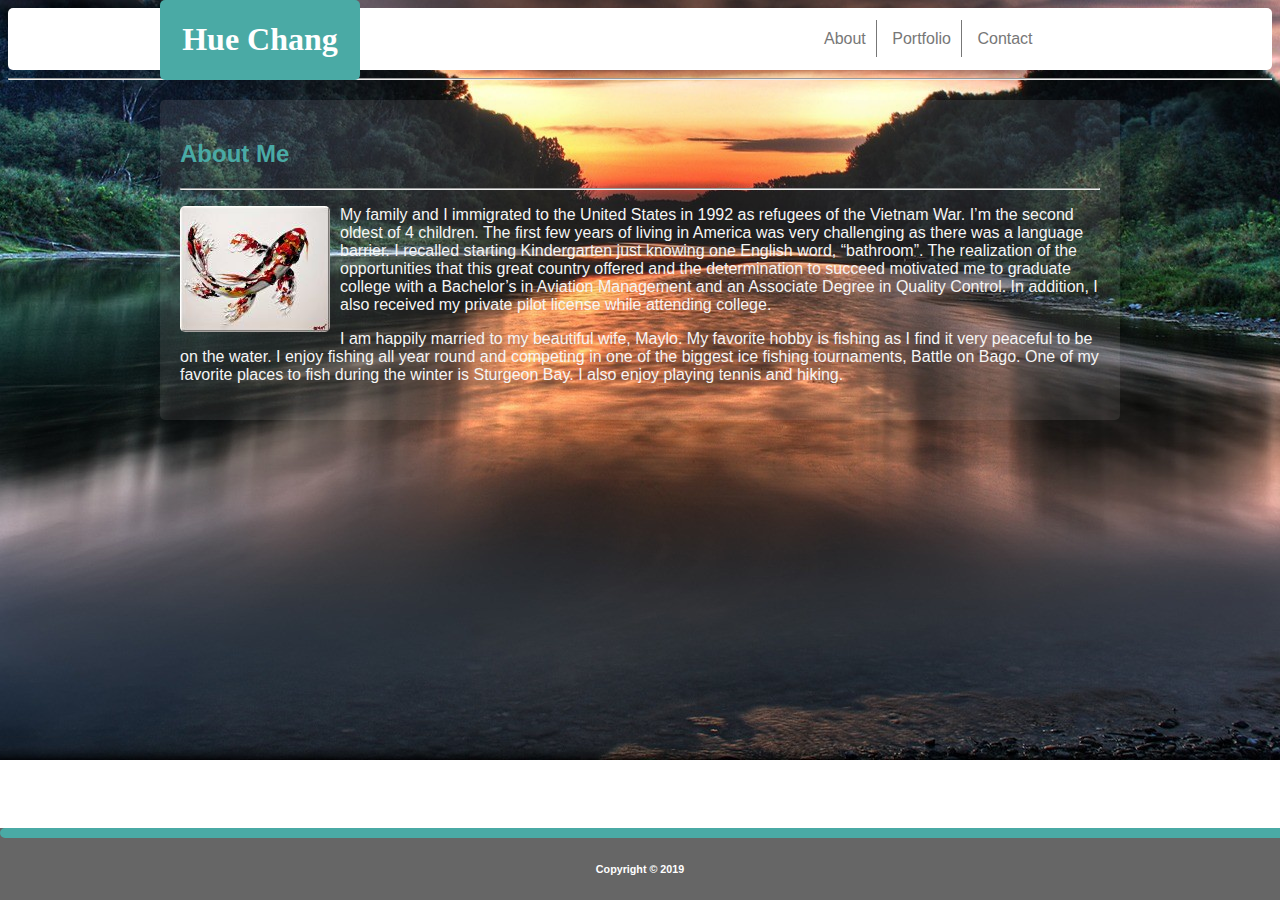
<file: index.html>
<!DOCTYPE html>
<html lang="en-us">
    <head>
        <meta charset="UTF-8">
        <title>Hue's Portfolio</title>
        <link rel="stylesheet" type="text/css" href="./assets/css/style.css">

    </head>

    <body>
    
        <header><h1>Hue Chang</h1></header>
        <nav>
            <ul>

                <li class="ver"><a class="top" href="index.html">About</a></li>
                <li class="ver"><a class="top" href="portfolio.html">Portfolio</a></li>
                <li><a class="top" href="contact.html">Contact</a></li>
            </ul>    
            
        </nav>

        <hr>

        <Section>
           
           
            <h2>About Me</h2>
           
            <hr>


            <p> <img class="Koi" src="./assets/images/Koi.jpg" alt="Koi Picture"> My family and I immigrated to the United States in 1992 as refugees of the Vietnam War.  I’m the second oldest of 4 children.  The first few years of living in America was very challenging as there was a language barrier.  I recalled starting Kindergarten just knowing one English word, “bathroom”.  The realization of the opportunities that this great country offered and the determination to succeed motivated me to graduate college with a Bachelor’s in Aviation Management and an Associate Degree in Quality Control.  In addition, I also received my private pilot license while attending college. </p> 
           
            <p>I am happily married to my beautiful wife, Maylo.  My favorite hobby is fishing as I find it very peaceful to be on the water.  I enjoy fishing all year round and competing in one of the biggest ice fishing tournaments, Battle on Bago.   One of my favorite places to fish during the winter is Sturgeon Bay.  I also enjoy playing tennis and hiking. </p>
             
        
        </Section>

        <footer>
            <div class="bottom-line"></div>
            <h6>Copyright &copy; 2019</h6>
        </footer>
        

    </body>    

</html>
</file>
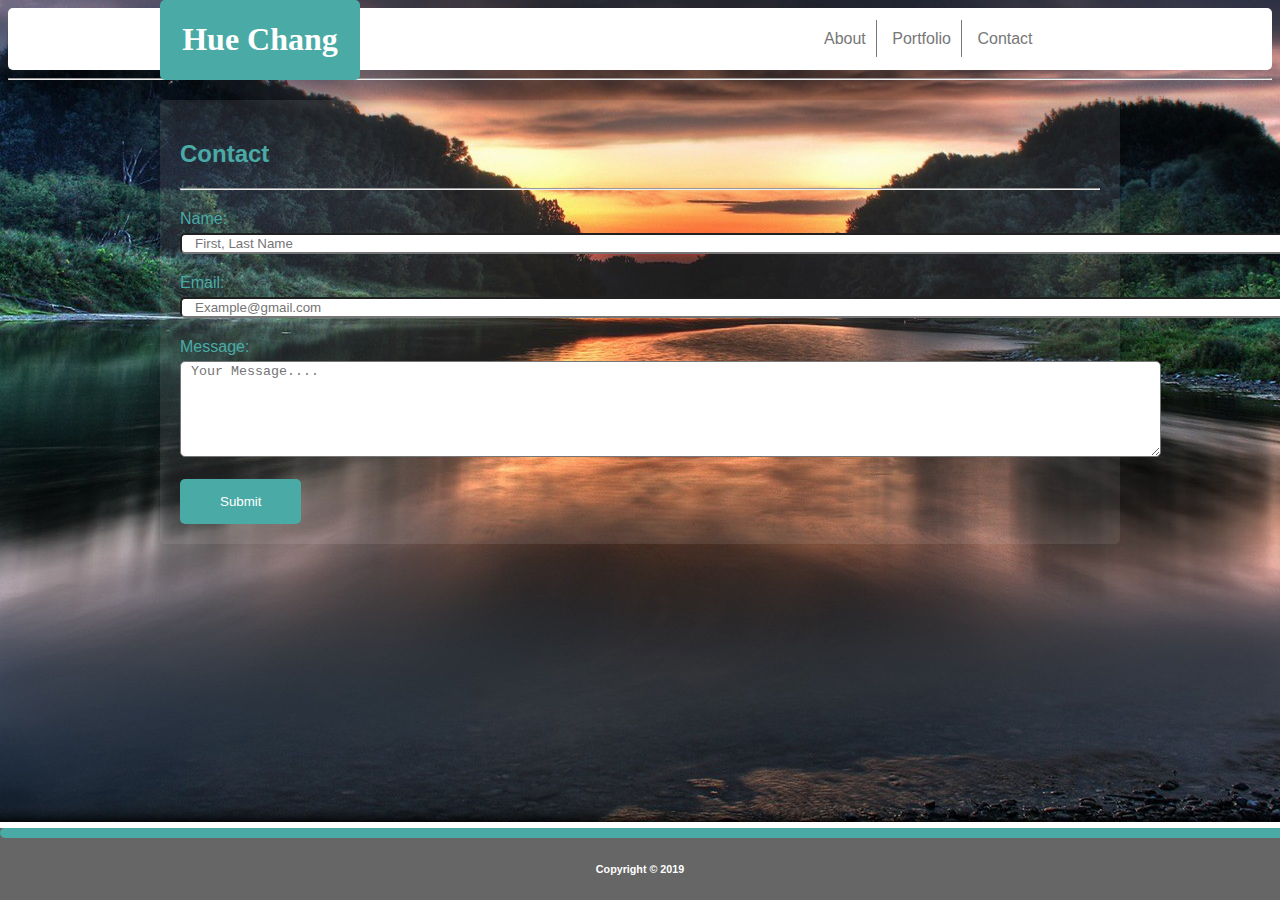
<file: contact.html>
<!DOCTYPE html>
<html lang="en">
    <head>
        <meta charset="UTF-8">
        <title>Contact</title>
        <link rel="stylesheet" type="text/css" href="./assets/css/style.css">
        <link rel="stylesheet" type="text/css" href="./assets/css/contact.css">
    </head>

    <body>
        <header><h1>Hue Chang</h1></header>
        <nav>
            <ul>
    
                <li class="ver"><a href="index.html">About</a></li>
                <li class="ver"><a href="portfolio.html">Portfolio</a></li>
                <li><a href="contact.html">Contact</a></li>
            </ul>
        </nav>
    
        <hr>
    
        <Section>
            <h2>Contact</h2>
            <hr>
            
            <form>
                <div class="title">Name:</div>
                <div class="name"><input type="text" name="name" placeholder="   First, Last Name" size="135"><br>
                </div>

                <div class="title">Email:</div>
                <div class="name"><input type="email" name="email" placeholder="   Example@gmail.com" size="135"><br>
                </div>

                <div class="title"> Message:</div>
                <textarea name="Message" rows="6" cols="120" placeholder=" Your Message...."></textarea><br><br>
                
               <input type="submit" class="button" value="Submit">


            </form>
            
        </Section>
    
    
        <footer>
            <div class="bottom-line"></div>
            <h6>Copyright &copy; 2019</h6>
        </footer>
    

    </body>
</html>
</file>
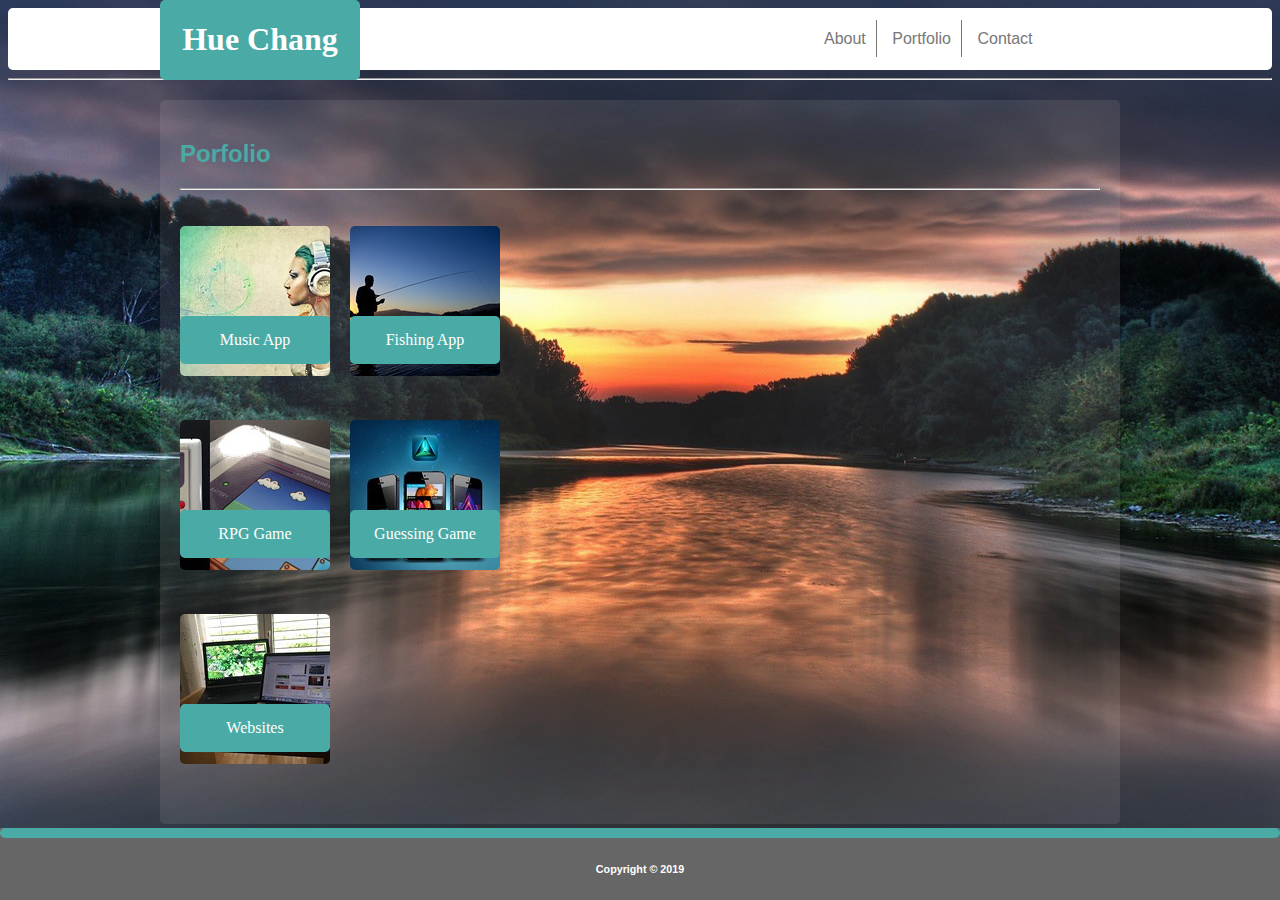
<file: portfolio.html>
<!DOCTYPE html>
<html lang="en">
    <head>
        <meta charset="UTF-8">
        <title>Portfolio</title>
        <link rel="stylesheet" type="text/css" href="./assets/css/style.css">
        <link rel="stylesheet" type="text/css" href="./assets/css/portfolio.css">
    </head>
    <body>
        <header><h1>Hue Chang</h1></header>
        <nav>
            <ul>

                <li class="ver"><a href="index.html">About</a></li>
                <li class="ver"><a href="portfolio.html">Portfolio</a></li>
                <li><a href="contact.html">Contact</a></li>
            </ul>
            
        </nav>

        <hr>

        <Section>
            <h2>Porfolio</h2>
            <hr>

            <ul>
                <div class="descr"><a href="#">Music App</a></div>
                <li><img class="image1" src="./assets/images/musicapp.jpg" alt="Music App"></li>
                
                <div class="type"><a href="#">Fishing App</a></div>
                <li><img class="image2" src="./assets/images/fishingapp.jpg" alt="Fishing App"></li>
               
                <div class="descr"><a href="#">RPG Game</a></div>
                <li><img class="image3" src="./assets/images/RPG.jpg" alt="RPG Game"></li>
                
                <div class="type"><a href="#">Guessing Game</a></div>
                <li><img class="image4" src="./assets/images/GuessingGame.jpg" alt="Guessing Game"></li>
                
                <div class="descr"><a href="#">Websites</a></div>
                <li><img class="image5" src="./assets/images/websites.jpg" alt="Websites"></li>

            </ul>

            
            
        </Section>

        <footer>
            <div class="bottom-line"></div>
            <h6>Copyright &copy; 2019</h6>
        </footer>

        
    </body>
</html>
</file>
<file: assets/css/style.css>
body {
    background-image: url(../images/background.jpg);
    background-repeat: no-repeat;
    background-position: center;
}

@keyframes example {
    from { background-color: #4aaaa5;}
    to { background-color: rgb(6, 86, 110);}
}

header {
    margin: 0;
    color: white;
    background: #4aaaa5;
    border-radius: 5px;
    font-family: Georgia, 'Times New Roman', Times, serif;
    text-align: center;
    width: 200px;
    position: absolute;
    left: 160px;
    top: 0px;
    z-index: 1;
    animation: example 5s ease-in-out 0s 3 alternate;
    
}

nav {
    color: #777777;
    background-color: #ffffff;
    border-color: #cccccc;
    border-radius: 5px;
    font-family: Arial, Helvetica, sans-serif;
    position: relative;
    padding: 6px;
    box-sizing: border-box;

}


a:link {
    color: #777;
    text-decoration:  none;

}

a:visited {
    color: #777;
    text-decoration: none;
}

a:hover {
    color: #4aaaa5;
    text-decoration: none;
    background-color: black;
}    

nav ul {
    margin-left: 800px;
    padding: 0;
}

nav li {
    display: inline;
    margin-right: 1px;
    padding: 10px;
}

.Koi {
    float: left;
    margin-right: 10px;
    margin-bottom: 10px;
    border-radius: 5px;
}

.ver {
    border-right: 1px solid #777;
}


section {
    /* changed font color, background-color, and eliminated border for a cleaner look 
    color: #777777;
    background-color: #ffffff; 
    border: 2px solid #dddddd;
    border-color: #dddddd;*/
    color: whitesmoke;
    background: rgba(233, 229, 229, 0.1);
    border-radius: 5px;
    font-family: Arial, Helvetica, sans-serif;
    width: 960px;
    margin: auto;
    padding: 20px;
    box-sizing: border-box;
    margin-top: 20px;
    margin-bottom: 20px;

    
}


section h2 {
    color: #4aaaa5;

}

.bottom-line {
   border: 5px  #4aaaa5 solid;
   border-radius: 5px;
   width: 100%;
}

footer {
    color: white;
    background-color: #666666;
    font-family: Arial, Helvetica, sans-serif;
    text-align: center;
    position: fixed;
    width: 100%;
    bottom: 0;
    left: 0;
    z-index: 2;
   
}
</file>
<file: assets/css/contact.css>
.title {
    color: #4aaaa5;
    margin-top: 20px;
    margin-bottom: 5px;
   
}

input[type="text"], input[type="email"], textarea {
    
    border-radius: 5px;   
   
}

.name {
    margin-bottom: 20px;
    border-radius: 5px;

}

.button {
    background-color: #4aaaa5;
    border: none;
    cursor: pointer;
    color: white;
    text-align: center;
    padding: 15px 40px;
    border-radius: 5px;
    
}

input[type="submit"]:hover {
    background: green;
}
</file>
<file: assets/css/portfolio.css>
* {
    box-sizing: border-box;
  
}

ul {
    list-style-type: none;

}

.image1 {
    float: left;
    border-radius: 5px;
    margin-left: -40px;
    margin-right: 20px;
    margin-top: 20px;
    margin-bottom: 20px;
    position: relative;
}


.descr {
    border-radius: 5px;
    margin-top: 110px;
    margin-left: -40px;
    z-index: 1;
    position: absolute;
    color: white;
    background: #4aaaa5;
    font-family: Georgia, 'Times New Roman', Times, serif;
    text-align: center;
    width: 150px;
    padding: 15px

    
}

.image2 {
    border-radius: 5px;
    margin-right: 20px;
    margin-top: 20px;
    margin-bottom: 20px;
    position: relative;
}
 
 .type {
    border-radius: 5px;
    margin-top: 110px;
    margin-left: 130px;
    z-index: 1;
    position: absolute;
    color: white;
    background: #4aaaa5;
    font-family: Georgia, 'Times New Roman', Times, serif;
    text-align: center;
    width: 150px;
    padding: 15px

 }

.image3 {
    border-radius: 5px;
    margin-left: -40px;
    margin-right: 20px;
    margin-top: 20px;
    margin-bottom: 20px;
    float: left;
}


.image4 {
    border-radius: 5px;
    margin-right: 20px;
    margin-top: 20px;
    margin-bottom: 20px;
}

.image5 {
    border-radius: 5px;
    margin-left: -40px;
    margin-right: 20px;
    margin-top: 20px;
    margin-bottom: 20px;
}

.descr a:link {
    color: white;
    text-decoration:  none;

}

.descr a:visited {
    color: white;
    text-decoration: none;
}

.descr a:hover {
    color: black;
    text-decoration: none;
    background-color: white;
}    

.type a:link {
    color: white;
    text-decoration:  none;

}

.type a:visited {
    color: white;
    text-decoration: none;
}

.type a:hover {
    color: black;
    text-decoration: none;
    background-color: white;
}
</file>
